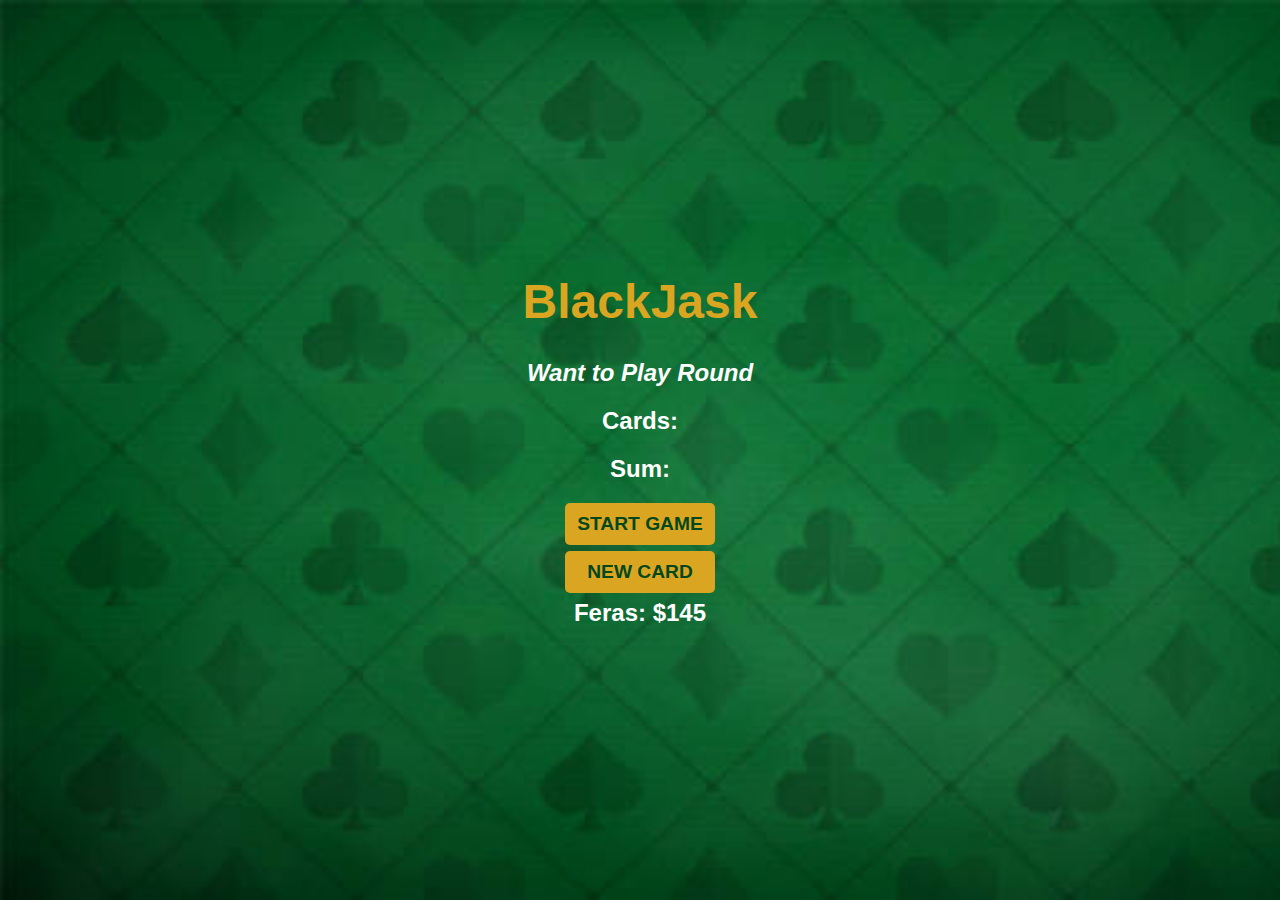
<file: index.html>
<!DOCTYPE html>
<html lang="en">
  <head>
    <meta charset="UTF-8" />
    <meta name="viewport" content="width=device-width, initial-scale=1.0" />
    <link rel="stylesheet" href="./style.css" />
    <title>Black Jask Game</title>
  </head>
  <body>
    <h1>BlackJask</h1>
    <p id="message-el">Want to Play Round</p>
    <p id="card-el">Cards:</p>
    <p id="sum-el">Sum:</p>
    <button onclick="startGame()">START GAME</button>
    <button id="newCard-btn" onclick="newCard()">NEW CARD</button>
    <p id="player-el"></p>
    <script src="./main.js"></script>
  </body>
</html>
</file>
<file: style.css>
/* General Styles */
* {
  margin: 0;
  padding: 0;
  box-sizing: border-box;
}
body {
  font-family: "Trebuchet MS", "Lucida Sans Unicode", "Lucida Grande",
    "Lucida Sans", Arial, sans-serif;
  background: url(./green.jpg);
  background-size: cover;
  color: white;
  height: 100vh;
  text-align: center;
  font-weight: bold;
  font-size: x-large;
  flex-direction: column;
  align-items: center;
  justify-content: center;
  display: flex;
}

h1 {
  color: goldenrod;
  padding: 10px;
  margin-bottom: 10px;
}

#message-el {
  font-style: italic;
}

p {
  padding: 10px;
}

button {
  color: #03481c;
  width: 150px;
  padding: 10px 10px;
  border-radius: 5px;
  background-color: goldenrod;
  font-size: 1.2rem;
  font-weight: bold;
  border: none;
  cursor: pointer;
  margin-top: 10px;
  margin-bottom: -4px;
  transition: transform 0.3s ease;
}

button:hover {
  transform: scale(1.1);
}
button:active {
  transform: scale(0.95);
}
</file>
